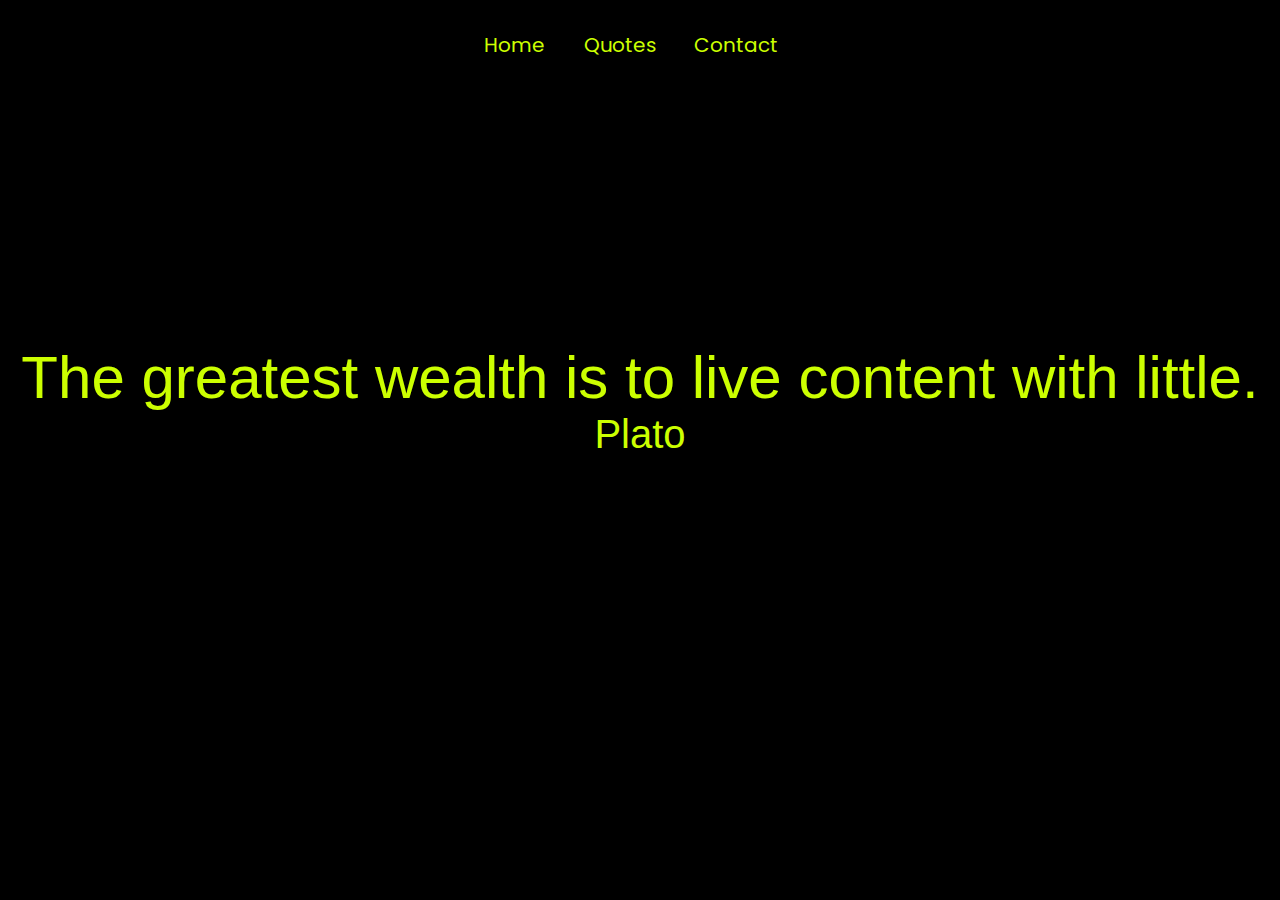
<file: index.html>
<!DOCTYPE html>
<html lang="en">

<head>
    <meta charset="UTF-8">
    <meta http-equiv="X-UA-Compatible" content="IE=edge">
    <meta name="viewport" content="width=device-width, initial-scale=1.0">
    <script src="random.js"></script>
    <link rel="stylesheet" href="style.css">
    <link rel="shortcut icon" href="#">
    <link rel="preconnect" href="https://fonts.googleapis.com">
    <link rel="preconnect" href="https://fonts.gstatic.com" crossorigin>
    <link href="https://fonts.googleapis.com/css2?family=Lato:wght@900&display=swap" rel="stylesheet">
    <title>?</title>

</head>

<body>
    <header>

        <button onmouseover="random(this)" onmouseleave="sRandom(this, 'Home')" class="link" href="#">Home</button>

        <button style="width: 90px;" onmouseover="random(this)" onmouseleave="sRandom(this, 'Quotes')" class="link"
            href="#">Quotes</button>
        <a href="contact.html">
            <button style="width: 102px;" onmouseover="random(this)" onmouseleave="sRandom(this, 'Contact')"
                class="link" href="#">Contact</button>
        </a>


    </header>



    <main>

        <p class="phrase" onmouseover="rnumber()">The greatest wealth is to live content with little.</p>
        <p class="author">Plato</p>

    </main>

</body>

</html>
</file>
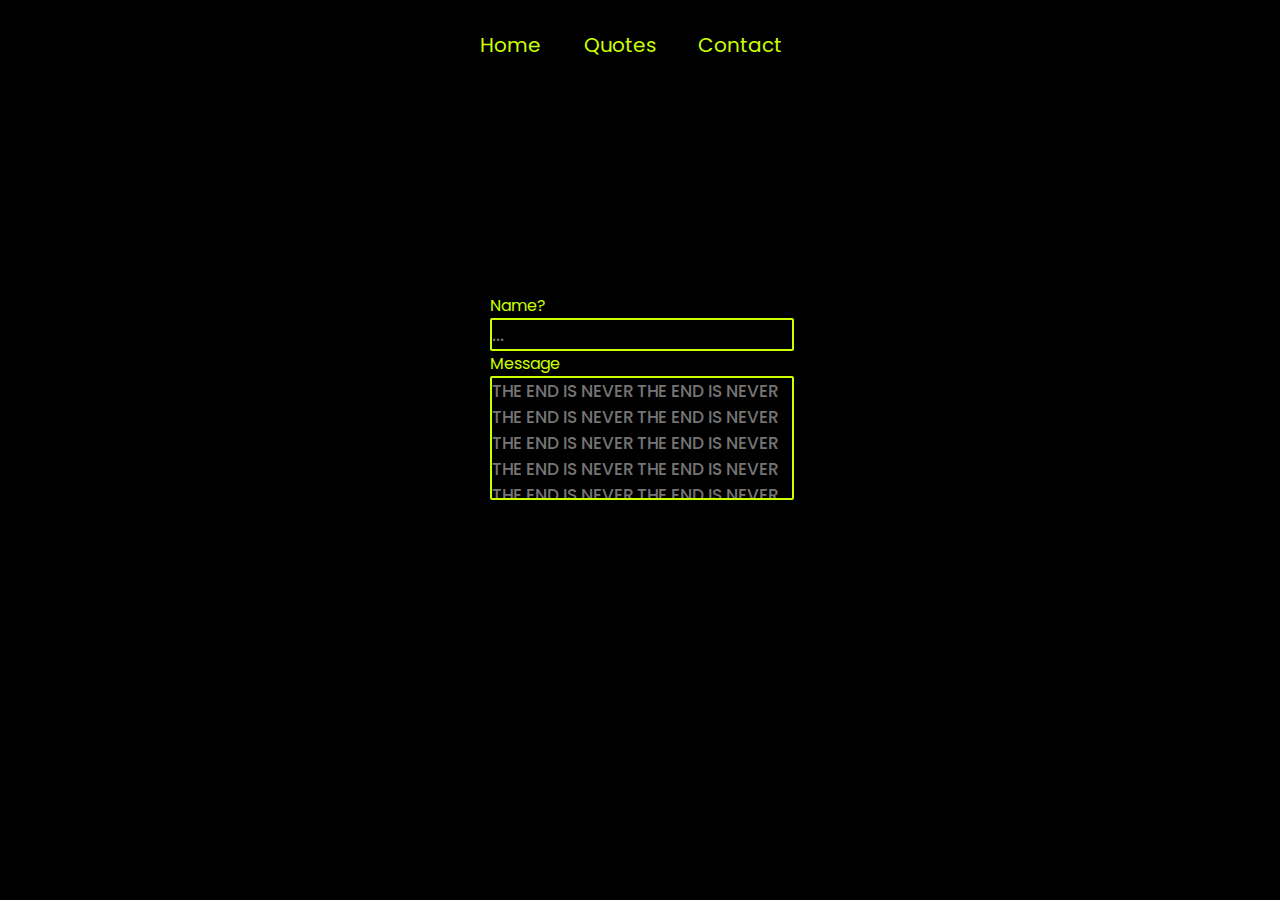
<file: contact.html>
<!DOCTYPE html>
<html lang="en">

<head>
    <meta charset="UTF-8">
    <meta http-equiv="X-UA-Compatible" content="IE=edge">
    <meta name="viewport" content="width=device-width, initial-scale=1.0">
    <script src="https://code.jquery.com/jquery-3.6.0.js"
        integrity="sha256-H+K7U5CnXl1h5ywQfKtSj8PCmoN9aaq30gDh27Xc0jk=" crossorigin="anonymous"></script>
    <script src="random.js"></script>
    <link rel="stylesheet" href="style.css">
    <link rel="shortcut icon" href="#">
    <link rel="preconnect" href="https://fonts.googleapis.com">
    <link rel="preconnect" href="https://fonts.gstatic.com" crossorigin>
    <title>THEENDISNEVERTHEENISNEVER</title>

</head>

<body>
    <header>
        <div>
            <a href="index.html">
                <button onmouseover="random(this)" onmouseleave="sRandom(this, 'Home')" class="link"
                    onclick="">Home</button>
            </a>

            <button style="width: 90px;" onmouseover="random(this)" onmouseleave="sRandom(this, 'Quotes')"
                class="link">Quotes</button>

            <button style="width: 102px;" onmouseover="random(this)" onmouseleave="sRandom(this, 'Contact')"
                class="link">Contact</button>
        </div>



    </header>



    <main>
        <div class="wrapper">
            <div class="name"></div>
            <span class="text">Name?</span>
            <input placeholder="..." style="height: 29px;">
            <span class="text">Message</span>
            <textarea spellcheck="false" name="arec" style="height: 120px;"
                placeholder="THE END IS NEVER THE END IS NEVER THE END IS NEVER THE END IS NEVER THE END IS NEVER THE END IS NEVER THE END IS NEVER THE END IS NEVER THE END IS NEVER THE END IS NEVER THE END IS NEVER THE END IS NEVER THE END IS NEVER THE END IS NEVER THE END IS NEVER"></textarea>

        </div>


    </main>

</body>

</html>
</file>
<file: style.css>
@import url("https://fonts.googleapis.com/css2?family=Poppins:wght@200;300;400;500;600;700&display=swap");
@import url("https://fonts.googleapis.com/css2?family=Roboto&display=swap");
* {
  margin: 0;
  padding: 0;
  font-family: "Poppins", sans-serif;
  font-weight: 400;
  color: #ccff00;
  text-decoration: none;
  outline: none;
}

header {
  display: flex;
  justify-content: center;
  align-items: center;
  height: 90px;
}

body {
  height: 100vh;
  background-color: #000000;
}

main {
  display: flex;
  flex-direction: column;
  justify-content: center;
  align-items: center;
  height: 60vh;
  padding-top: 40px;
}
.link {
  color: #ccff00;
  width: 80px;
  height: 50px;
  background: none;
  border-style: none;
  text-align: left;
  font-size: 20px;
  cursor: pointer;
  margin: 0px 10px;
}
.link:hover {
  background-color: #ccff00;
  border-style: none;
  color: #000 !important;
  cursor: pointer;
}
.wrapper {
  width: 300px;
}
.phrase,
.author {
  font-family: "Robot", sans-serif;
  font-size: 60px;
}
.author {
  font-size: 40px;
}
input,
textarea {
  width: 100%;
  background-color: #000;
  font-weight: 500;
  font-size: 17px;
  color: #ccff00;
  border-style: solid;
  border-width: 2px;
  border-color: #ccff00;
  border-radius: 2px;
  resize: none;
}
</file>
